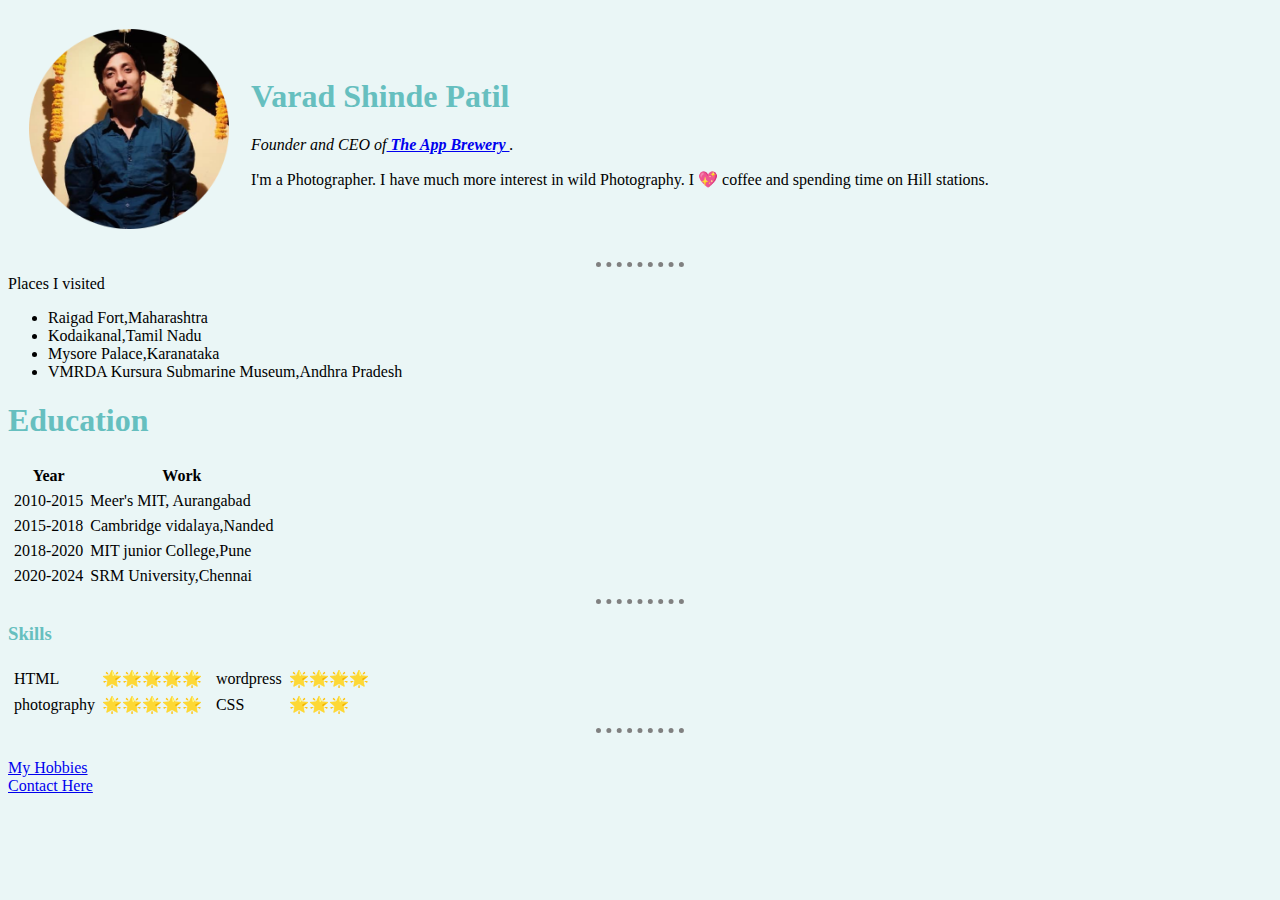
<file: index.html>
<!DOCTYPE html>
<html lang="en" dir="ltr">

  <head>
    <meta charset="utf-8">
    <title>💖Varad's Personal Site</title>
    <link rel="stylesheet" href="css/styles.css">
  </head>

  <body>
    <table cellspacing="20">
      <tr>
        <td><img width="200"src="images/varad.png" alt="Varad Profile photo "></td>
      <td><h1>Varad Shinde Patil</h1>
      <p><em>Founder and CEO of<strong><a href="https://.appbrewery.co/"> The App Brewery </a></strong>.</em></p>
    <p>I'm a Photographer. I have much more interest in wild Photography. I 💖 coffee and spending time on Hill stations.</p></td>
</tr>
    </table>
<hr>Places I visited</hr>
<ul>
 <li>Raigad Fort,Maharashtra</li>
 <li>Kodaikanal,Tamil Nadu </li>
 <li>Mysore Palace,Karanataka</li>
 <li>VMRDA Kursura Submarine Museum,Andhra Pradesh</li>
</ul>
<h1>Education</h1>
<table cellspacing="5">
  <thead>
      <tr>
    <th>Year</th>
    <th>Work</th>
  </tr>
</thead>
<tbody>
    <tr>
    <td>2010-2015 </td>
    <td>Meer's MIT, Aurangabad</td>
  </tr>
  <tr>
    <td>2015-2018</td>
    <td>Cambridge vidalaya,Nanded</td>
  </tr>
  <tr>
    <td>2018-2020</td>
<td>MIT junior College,Pune</td>
  </tr>
  <tr>
      <td>2020-2024</td>
      <td>SRM University,Chennai</td>
  </tr>

  </tbody>
</table>
<table>
  <hr />

  <h3> Skills</h3>
<table cellspacing="5">
  <tbody>
    <tr>
      <td>HTML</td>
      <td>🌟🌟🌟🌟🌟</td>
      <td>
      <td>wordpress</td>
      <td>🌟🌟🌟🌟</td>
      <tr>
      <td>photography</td>
      <td>🌟🌟🌟🌟🌟</td>
        <td>
        <td>CSS</Td>
    <td>🌟🌟🌟</td>
  </tbody>

</table>

<hr>
<br> <a href="hobbies.html">My Hobbies</a></br>
<a href="contact-me.html"> Contact Here</a>
</body>
</html>
</file>
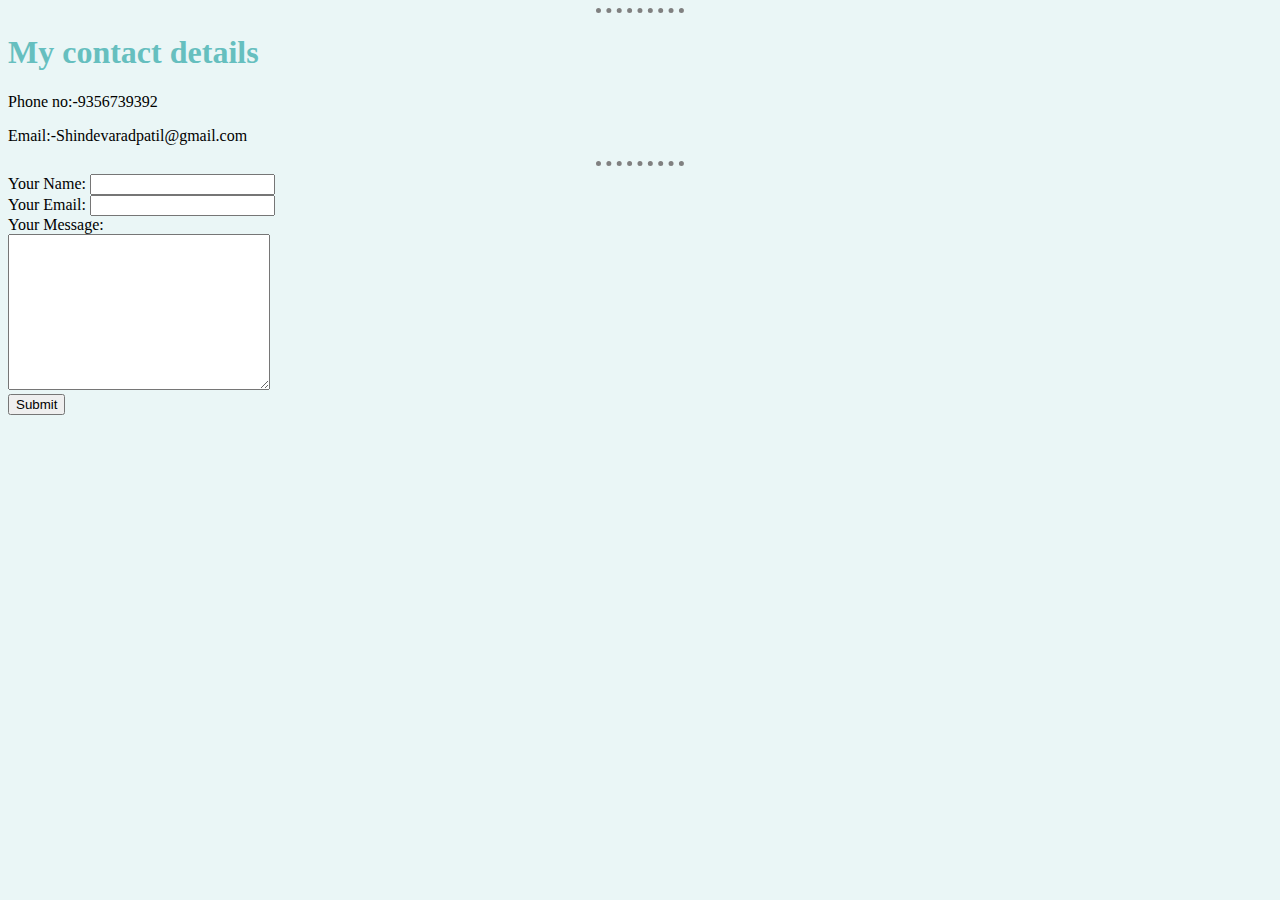
<file: contact-me.html>
<!DOCTYPE html>
<html lang="en" dir="ltr">
  <head>
    <meta charset="utf-8">
    <title>Contact Me</title>
      <link rel="stylesheet" href="css/styles.css">

  </head>
  <body>
    <hr>
    <h1> My contact details</h1>
  <p>Phone no:-9356739392</p>
  <p>Email:-Shindevaradpatil@gmail.com</p>
  <hr>
<form  action="mailto:info@londanappbrewery.com" method="post" enctype="text/plain">
  <label>Your Name:</label>
  <input type="text" name=" your name " value=""><br>
    <label>Your Email: </label>
    <input type="email" name="your email" value=""><br>
      <label>Your Message:</label><br>
    <textarea name="name" rows="10" cols="30"></textarea><br>
      <input type="submit" name="">
    </form>
  </body>
</html>
</file>
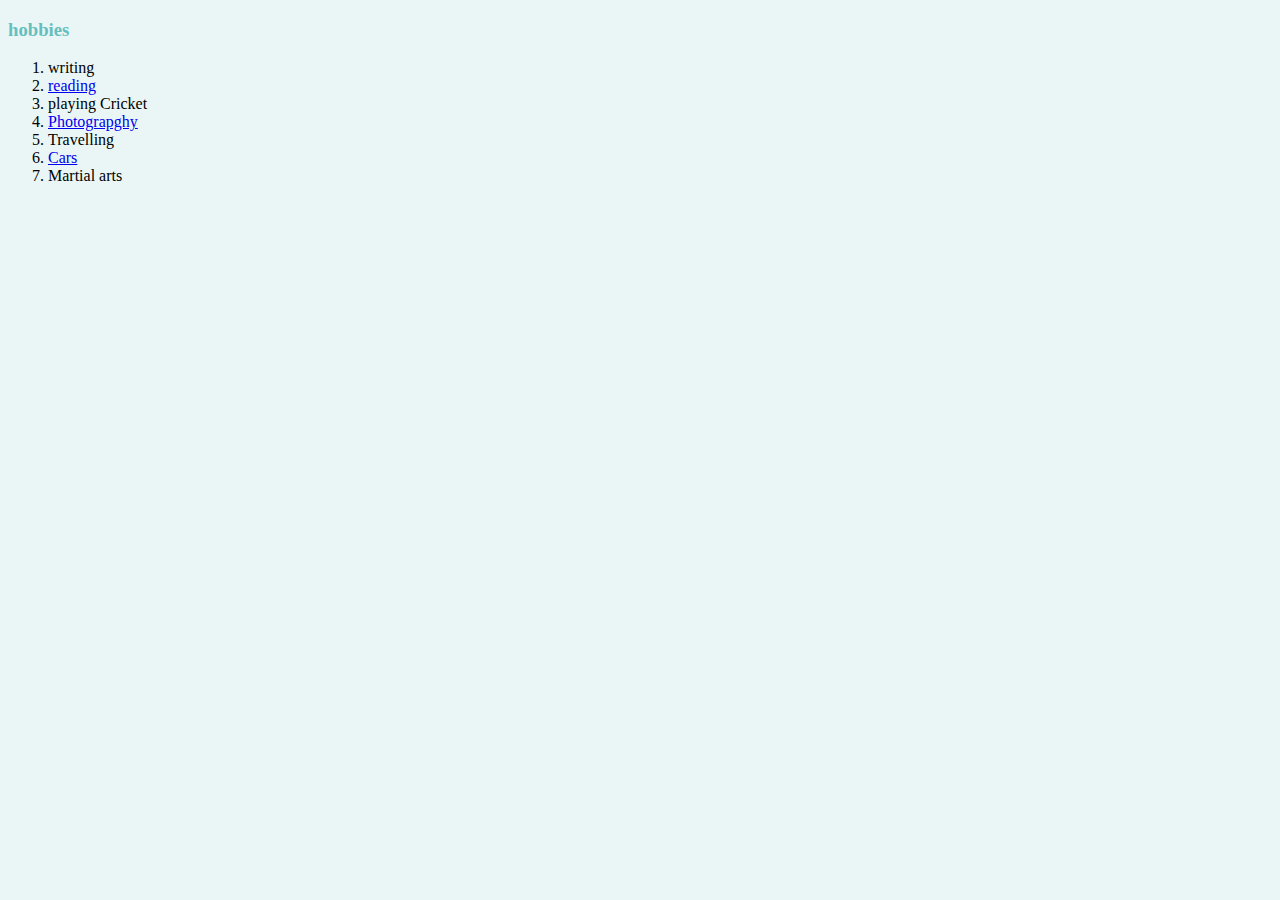
<file: hobbies.html>
<!DOCTYPE html>
<html lang="en" dir="ltr">
  <head>
    <meta charset="utf-8">
    <title>My Hobbies</title>
      <link rel="stylesheet" href="css/styles.css">
  </head>
  <body>
  <h3>hobbies</h3>
  <ol>
  <li>writing</li>
  <li><a href="https://hosting.photobucket.com/images/i/Varad_/Welcome-Home-A-Guide-to-Building-a-Home-For-Your-Soul-1.jpg?width=450&height=278&crop=fill">reading</a></li>
  <li>playing Cricket</li>
  <li><a href="https://hosting.photobucket.com/images/i/Varad_/DSC_0783.JPG?width=450&height=278&crop=filll">Photograpghy</a> </li>
  <li> Travelling </li>
  <li><a href="https://hosting.photobucket.com/images/i/Varad_/20_FRD_C8803018_MUST_34RearPassenger_mj_(1).png?width=450&height=278&crop=fill">Cars</a></li>
  <li>Martial arts</li>
  </ol>



  </body>
</html>
</file>
<file: css/styles.css>
body{
    background-color: #EAF6F6;

  }

h1{
  color: #66BFBF;
}
h3{
  color: #66BFBF;
}
  hr {
    border-style: none;
    border-top-style: dotted;
    border-color: grey;
    border-width: 5px;
    width: 7%;
  }
</file>
